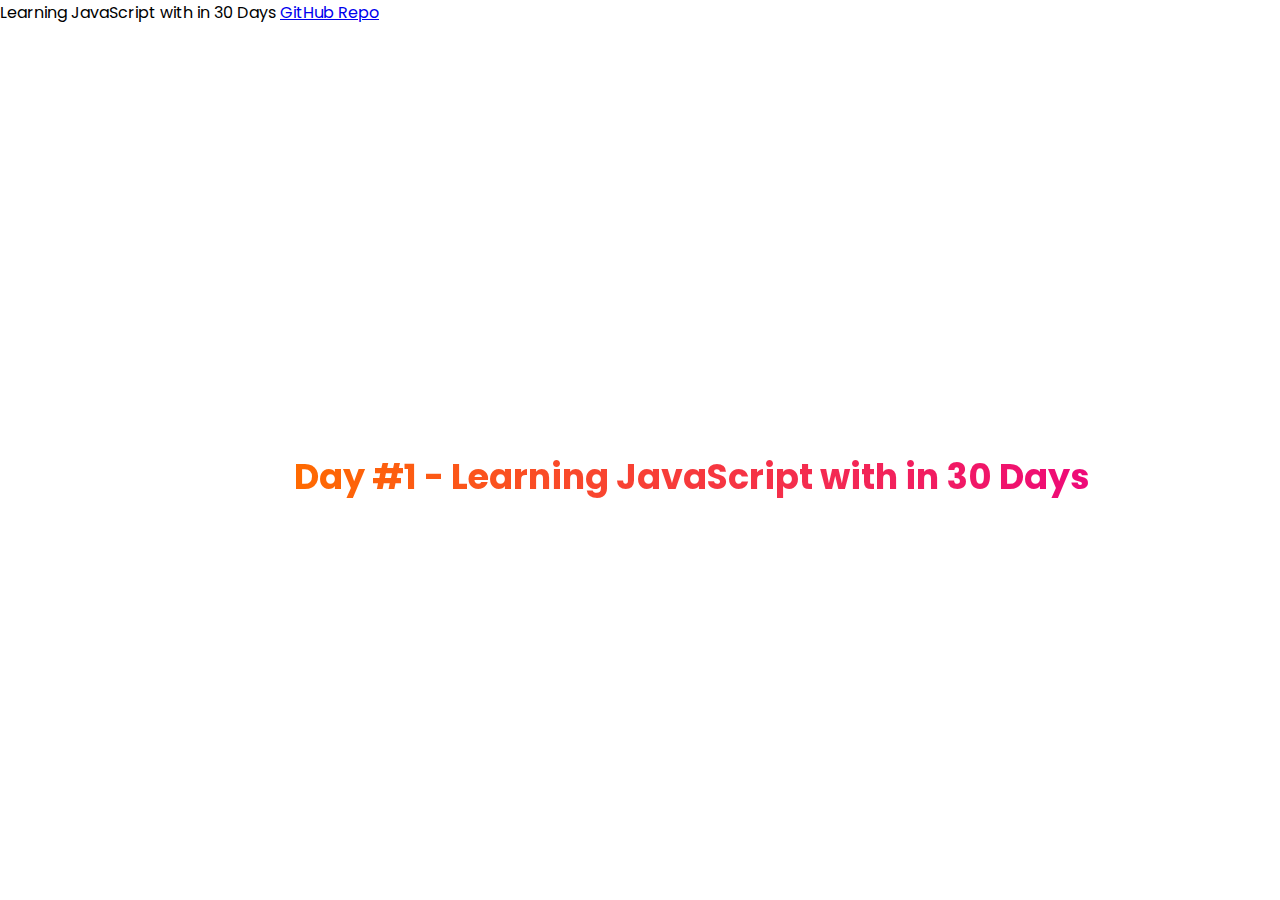
<file: Day-1/index.html>
<!--Day #1 Introduction to JavaScript || Learning JavaScript with in 30 Days
Created By : Yegetaneh Firew, github.com/lijnati/Learn-JavaScript-with-in-30-Days
-->
<!DOCTYPE html>
<html>
  <head>
    <title>Day #1 - Introduction to JavaScript || Learning JavaScript with in 30 Days </title>
    <link rel="stylesheet" href="../style.css">
    <script>
      //My First JavaScript Program
         console.log("Hello, World!");

      // Variable declaration and assignment
          var messageForYou = 'Do What You Love';
            //output
            console.log(messageForYou);
      //Data Types in JavaScript
         var name = "Yegetaneh Firew"; //String
         var age = 18; //Number
         var isEnterpreneur = true; //Boolean
         var hobbies = ['Coding','Learning New Things','Reading'];//Arrays

         //output
         console.log(name,age,isEnterpreneur,hobbies);
    </script>
  </head>


  <body>
  <div>
      <h1> Day #1 - Learning JavaScript with in 30 Days</h1>
  </div>

  <footer>
    <p>Learning JavaScript with in 30 Days <a href="github.com/lijnati/"> GitHub Repo </a></p>
  </footer>
  </body>
</html>
</file>
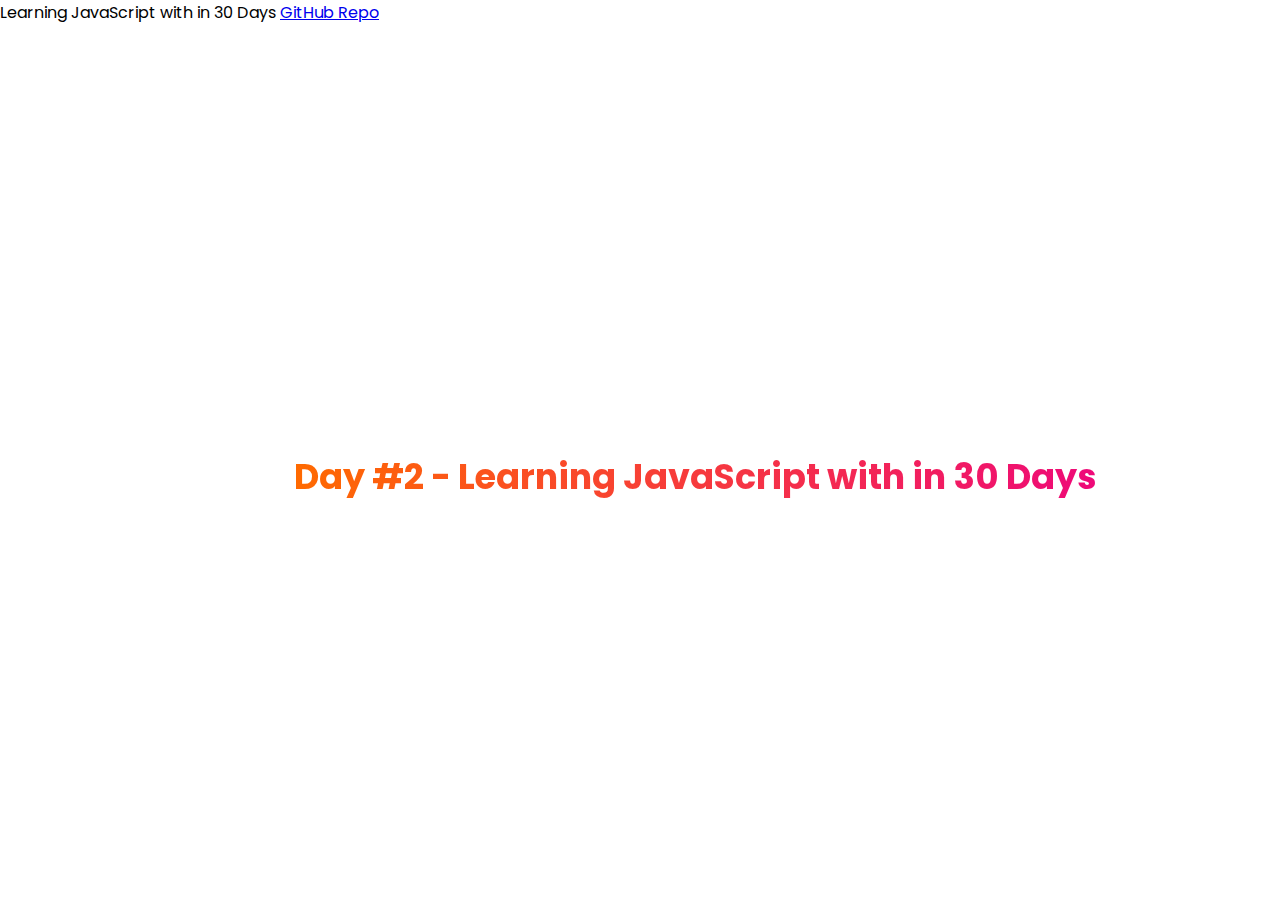
<file: Day-2/index.html>
<!--Day #2 Variables and Datatypes || Learning JavaScript with in 30 Days
Created By : Yegetaneh Firew, github.com/lijnati/Learn-JavaScript-with-in-30-Days
-->

<!DOCTYPE html>
<html>
  <head>
    <title>Day #2 - Variables and Datatypes || Learning JavaScript with in 30 Days </title>

    <style>
  @import url('https://fonts.googleapis.com/css2?family=Poppins:wght@100;300;400;500;600&display=swap');
* {
  margin:0;
  padding:0;
  box-sizing: border-box;
  font-family: 'Poppins' , sans-serif;
}

div {
  display: flex;
  position: absolute;
  align-items: center;
  justify-content: center;
  top: 50%;
  left: 23%;
}

div h1 {
  background: linear-gradient(to right, #ff6a00, #ee0979);
  background-clip: text;
  -webkit-text-fill-color: transparent;
  font-size: 35px;
}
    </style>
  </head>


  <body>
    <script>
      //variable and data types
       let messageForYou = 'Nice to meet you'; //string
        console.log(messageForYou);

       const yourID = 001; //number
         console.log(yourID);
      
        let isAdult = true; //Boolean
          console.log(isAdult);
        
        var myPets = ['cat','dog','pig']; //Array
           console.log(myPets);

        const userInfo = {   // Objects
           name: 'John Doe',
           age: 25,
           nationality: 'England'
        };
        
        console.log(userInfo);
    </script>

  <div>
      <h1> Day #2 - Learning JavaScript with in 30 Days</h1>
  </div>

  <footer>
    <p>Learning JavaScript with in 30 Days <a href="github.com/lijnati/Learn-JavaScript-with-in-30-Days"> GitHub Repo </a></p>
  </footer>
  </body>
</html>
</file>
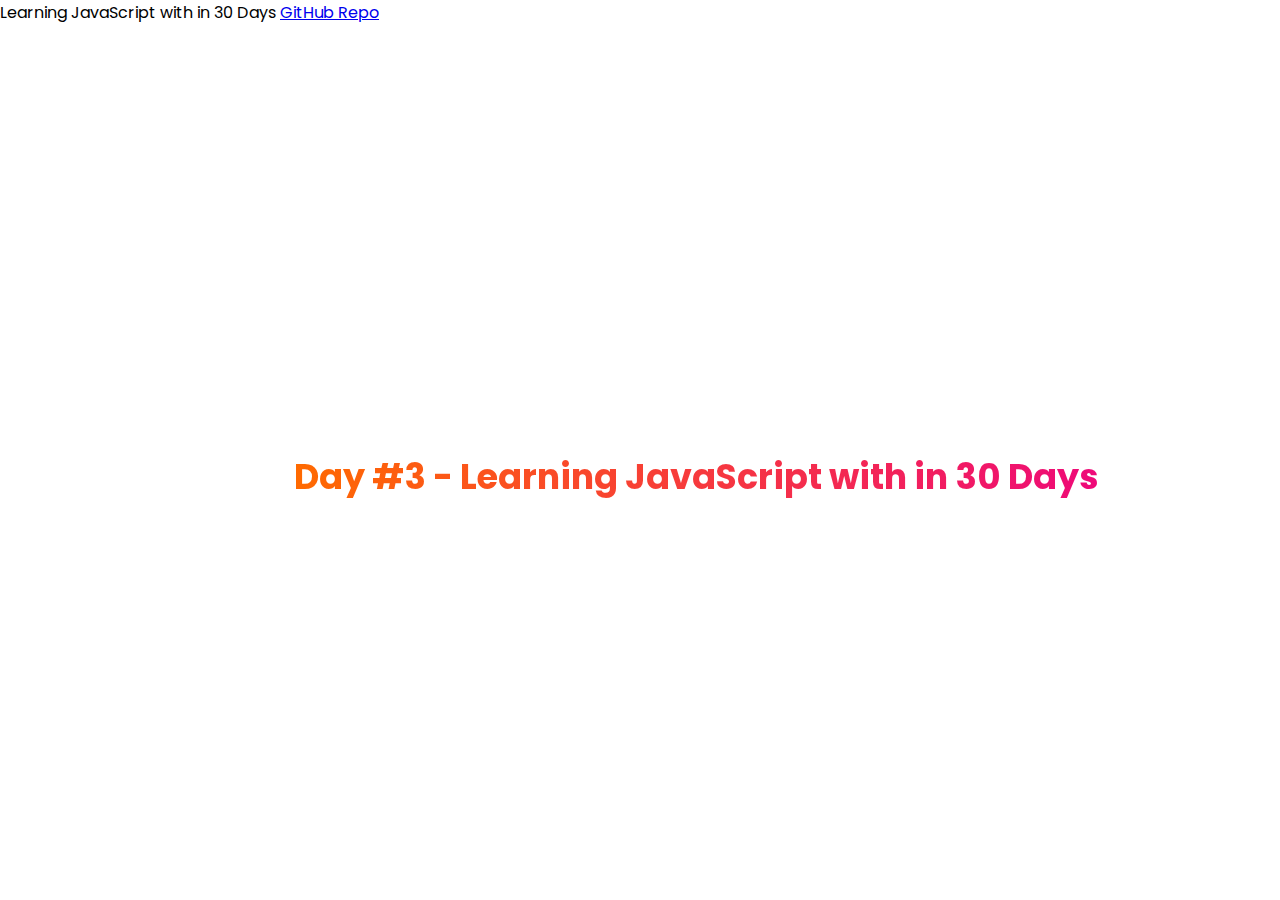
<file: Day-3/index.html>
<!--Day #3 Operators and Expressions || Learning JavaScript with in 30 Days
Created By : Yegetaneh Firew, github.com/lijnati/Learn-JavaScript-with-in-30-Days
-->

<!DOCTYPE html>
<html>
  <head>
    <title>Day #3 - Operators and Expressions || Learning JavaScript with in 30 Days </title>
    <link rel="stylesheet" href="../style.css">
    
  </head>


  <body>
  <div>
      <h1> Day #3 - Learning JavaScript with in 30 Days</h1>
  </div>

  <footer>
    <p>Learning JavaScript with in 30 Days <a href="github.com/lijnati/"> GitHub Repo </a></p>
  </footer>

  <script src='main.js'></script>
  </body>
</html>
</file>
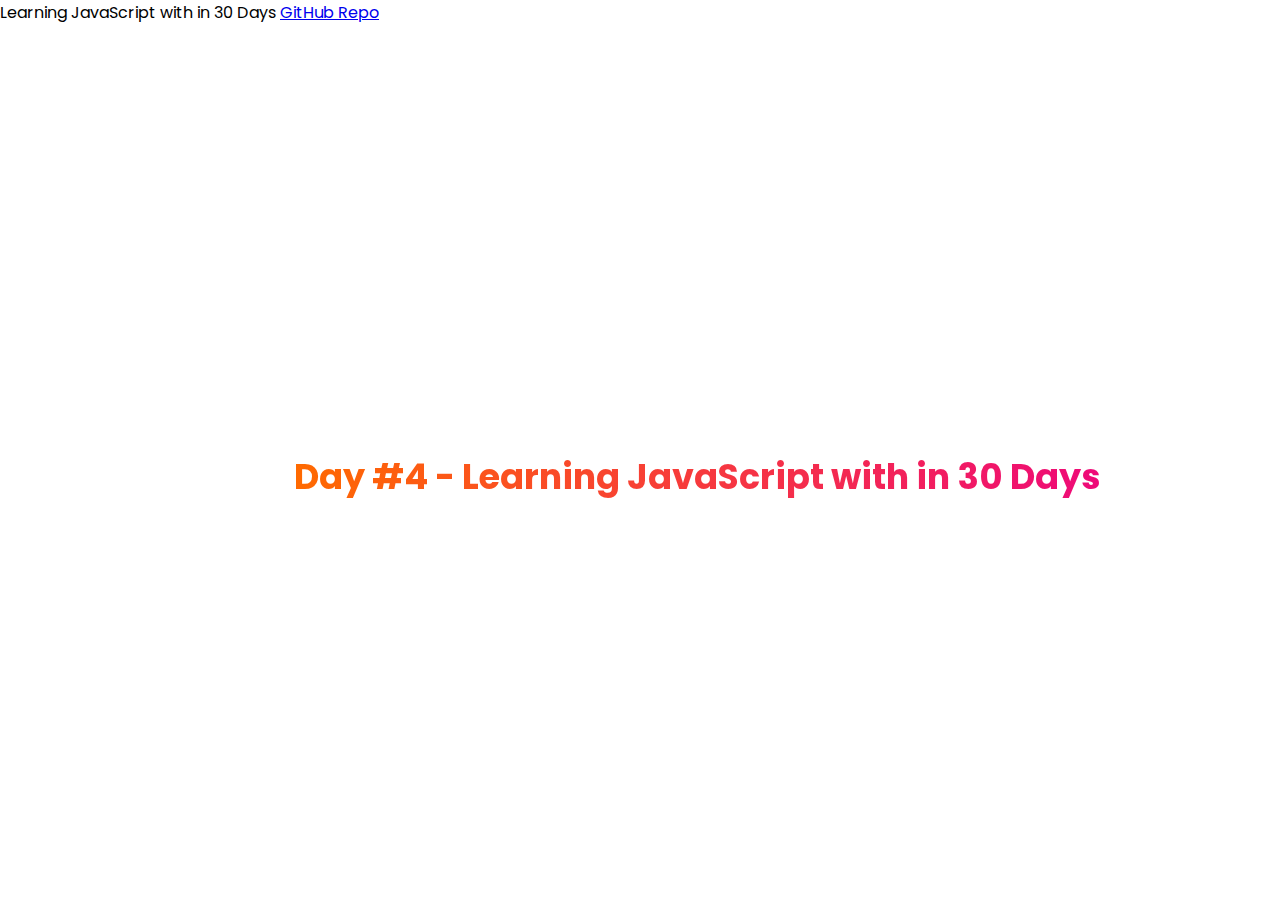
<file: Day-4/index.html>
<!--Day #4 Control Flow and Conditional Statements || Learning JavaScript with in 30 Days
Created By : Yegetaneh Firew, github.com/lijnati/Learn-JavaScript-with-in-30-Days
-->

<!DOCTYPE html>
<html>
  <head>
    <title>Day #4 - Control Flow and Conditional Statements || Learning JavaScript with in 30 Days </title>
    <link rel="stylesheet" href="../style.css">
    
  </head>


  <body>
  <div>
      <h1> Day #4 - Learning JavaScript with in 30 Days</h1>
  </div>

  <footer>
    <p>Learning JavaScript with in 30 Days <a href="github.com/lijnati/"> GitHub Repo </a></p>
  </footer>

  <script src='main.js'></script>
  </body>
</html>
</file>
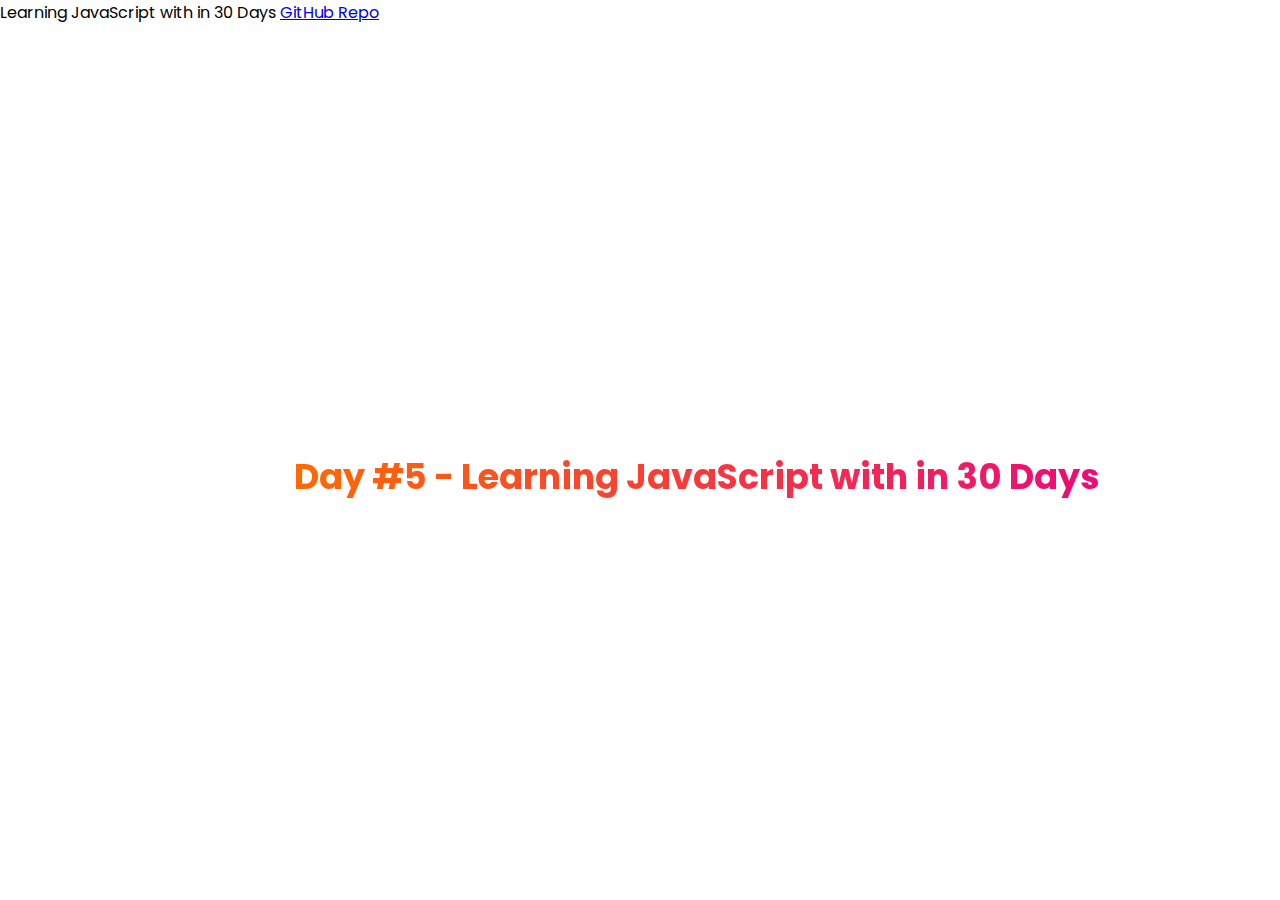
<file: Day-5/index.html>
<!--Day #5 loops and iteration || Learning JavaScript with in 30 Days
Created By : Yegetaneh Firew, github.com/lijnati/Learn-JavaScript-with-in-30-Days
-->
<!DOCTYPE html>
<html>
  <head>
    <title>Day #5 - Loops and Iteration || Learning JavaScript with in 30 Days </title>
    <link rel="stylesheet" href="../style.css">
    
  </head>

  <body>
  <div><h1> Day #5 - Learning JavaScript with in 30 Days</h1>  </div>
  <footer>
    <p>Learning JavaScript with in 30 Days <a href="github.com/lijnati/"> GitHub Repo </a></p>
  </footer>
  <script src='main.js'></script>
  </body>
</html>
</file>
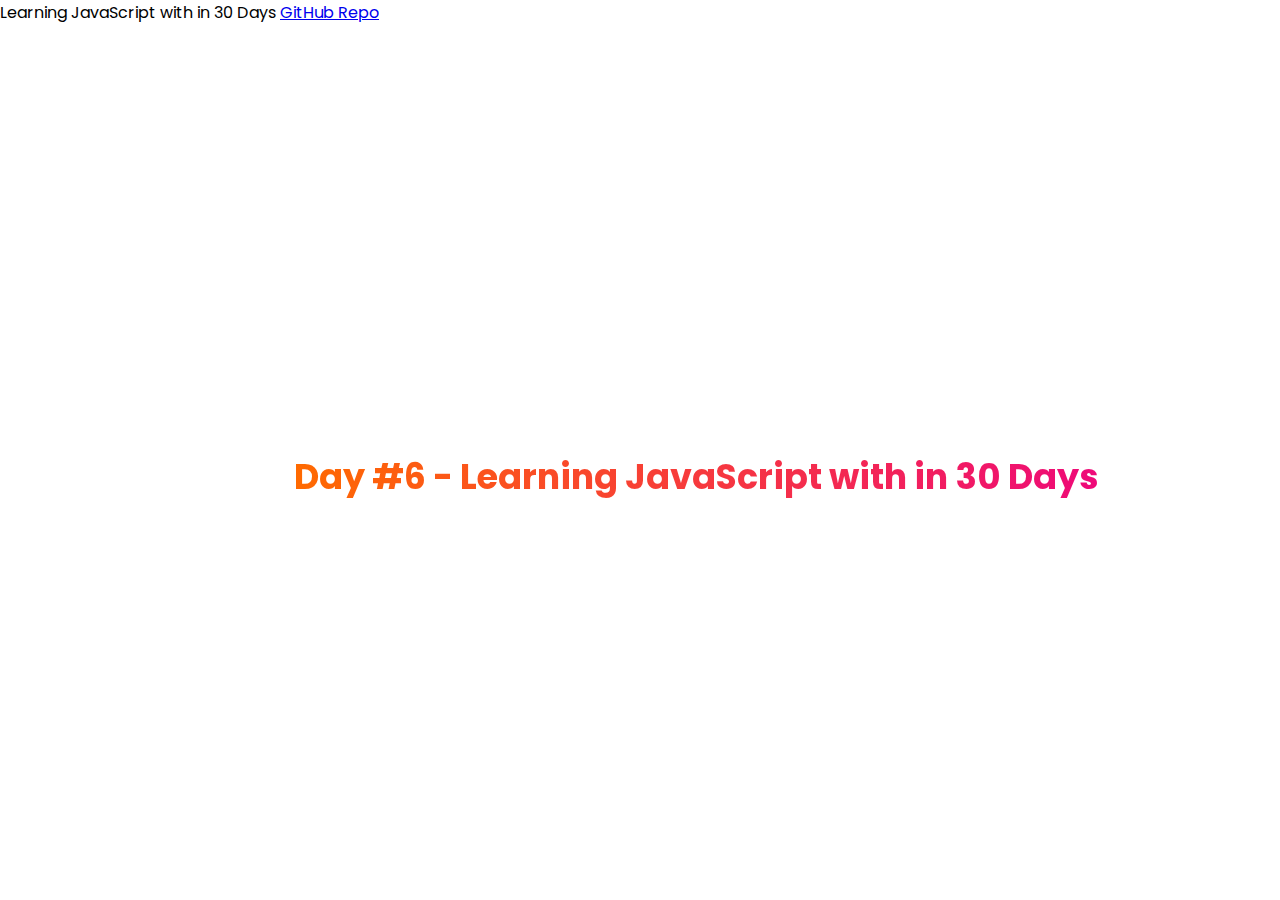
<file: Day-6/index.html>
<!--Day #6 Functions in JavaScript || Learning JavaScript with in 30 Days
Created By : Yegetaneh Firew, github.com/lijnati/Learn-JavaScript-with-in-30-Days
-->
<!DOCTYPE html>
<html>
  <head>
    <title>Day #6 Functions in JavaScript || Learning JavaScript with in 30 Days </title>
    <link rel="stylesheet" href="../style.css">
    
  </head>

  <body>
  <div><h1> Day #6 - Learning JavaScript with in 30 Days</h1>  </div>
  <footer>
    <p>Learning JavaScript with in 30 Days <a href="github.com/lijnati/"> GitHub Repo </a></p>
  </footer>
  <script src='main.js'></script>
  </body>
</html>
</file>
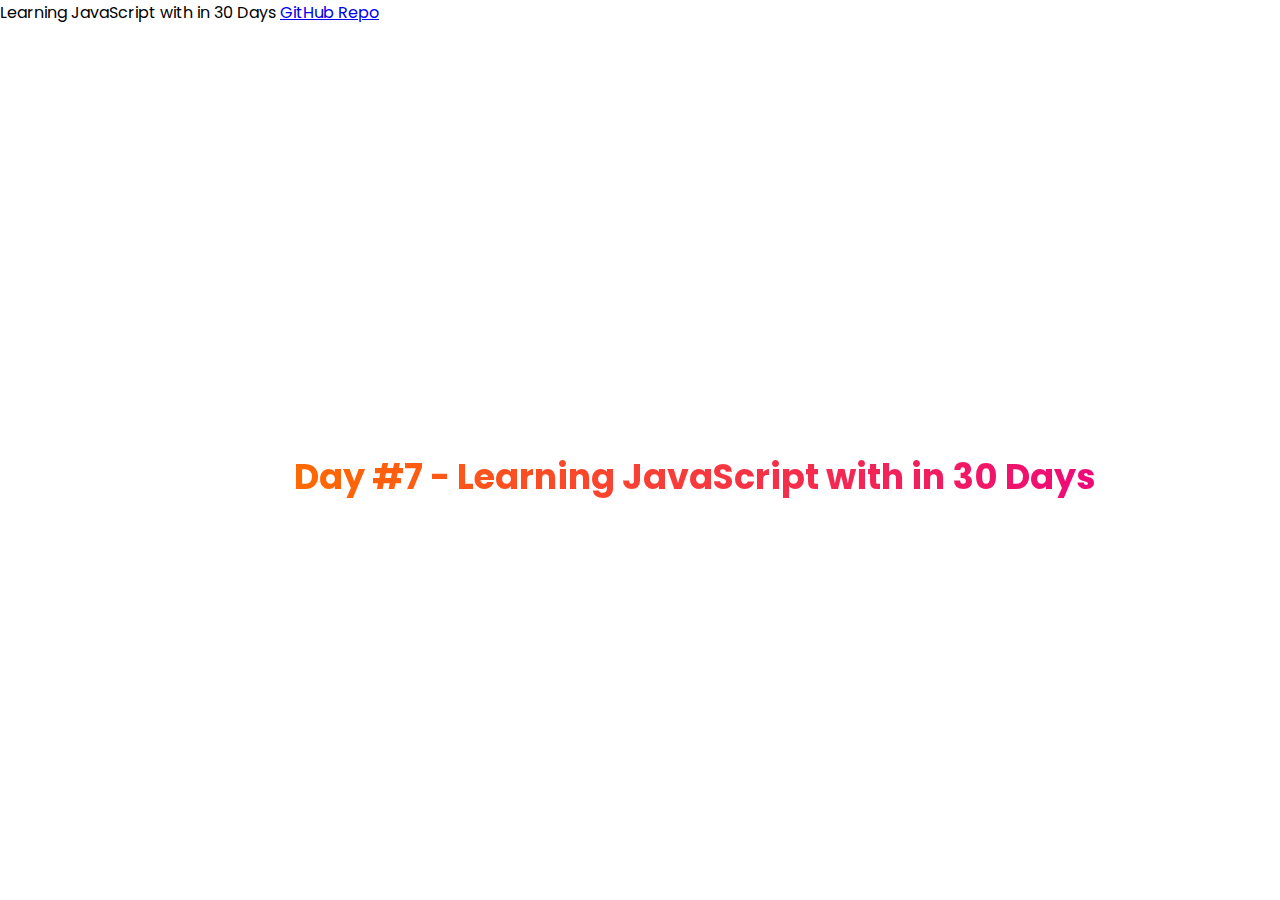
<file: Day-7/index.html>
<!--Day #7 Progress Check || Learning JavaScript with in 30 Days
Created By : Yegetaneh Firew, github.com/lijnati/Learn-JavaScript-with-in-30-Days
-->
<!DOCTYPE html>
<html>
  <head>
    <title>Day #7 Progress Check || Learning JavaScript with in 30 Days </title>
    <link rel="stylesheet" href="../style.css">
    
  </head>

  <body>
  <div><h1> Day #7 - Learning JavaScript with in 30 Days</h1>  </div>
  <footer>
    <p>Learning JavaScript with in 30 Days <a href="github.com/lijnati/Learn-JavaScript-with-in-30-Days"> GitHub Repo </a></p>
  </footer>
  <script src='main.js'></script>
  </body>
</html>
</file>
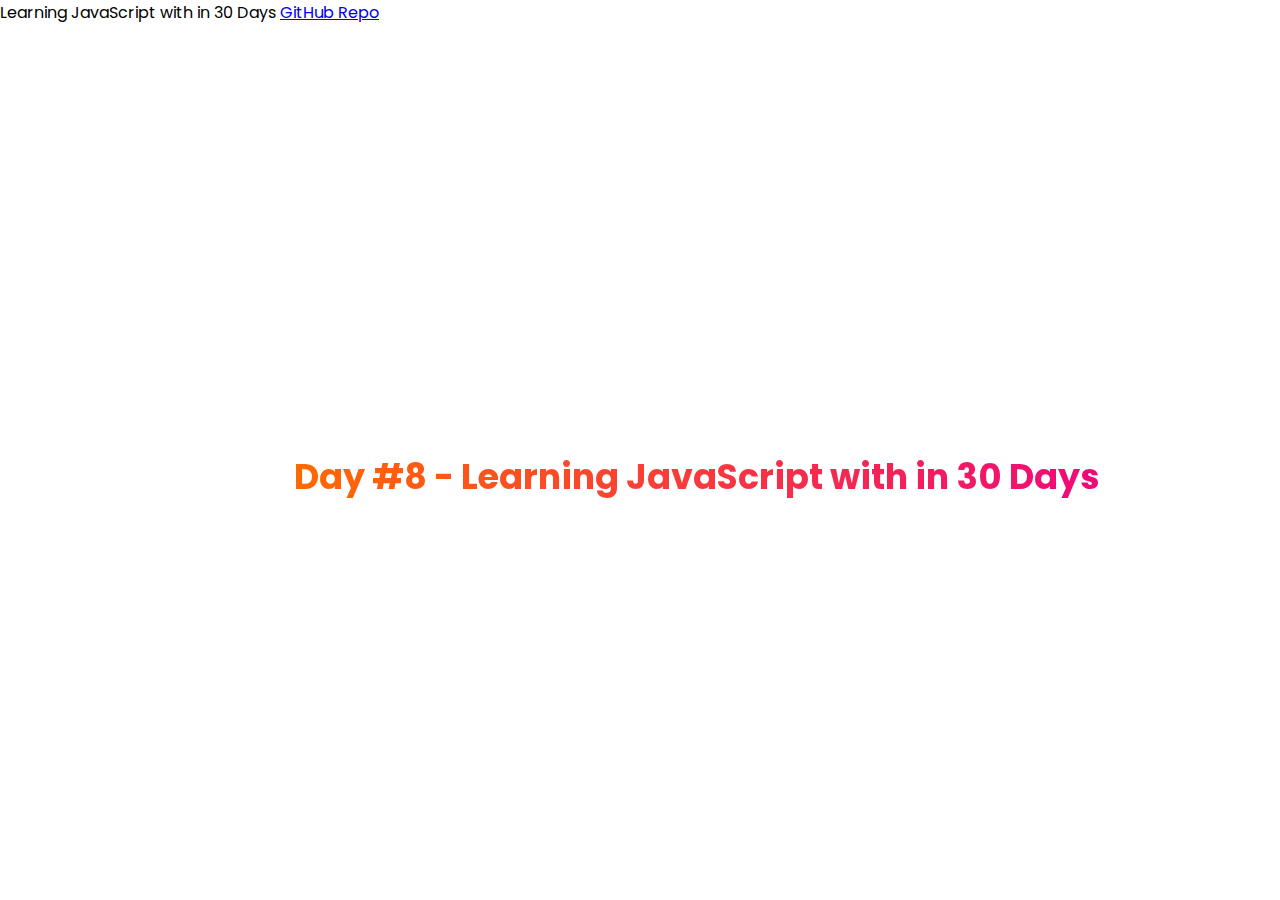
<file: Day-8/index.html>
<!--Day #8 Arrays in JS || Learning JavaScript with in 30 Days
Created By : Yegetaneh Firew, github.com/lijnati/Learn-JavaScript-with-in-30-Days
-->
<!DOCTYPE html>
<html>
  <head>
    <title>Day #8 Arrays in JS || Learning JavaScript with in 30 Days </title>
    <link rel="stylesheet" href="../style.css">
    
  </head>

  <body>
  <div><h1> Day #8 - Learning JavaScript with in 30 Days</h1>  </div>
  <footer>
    <p>Learning JavaScript with in 30 Days <a href="github.com/lijnati/Learn-JavaScript-with-in-30-Days"> GitHub Repo </a></p>
  </footer>
  <script src='main.js'></script>
  </body>
</html>
</file>
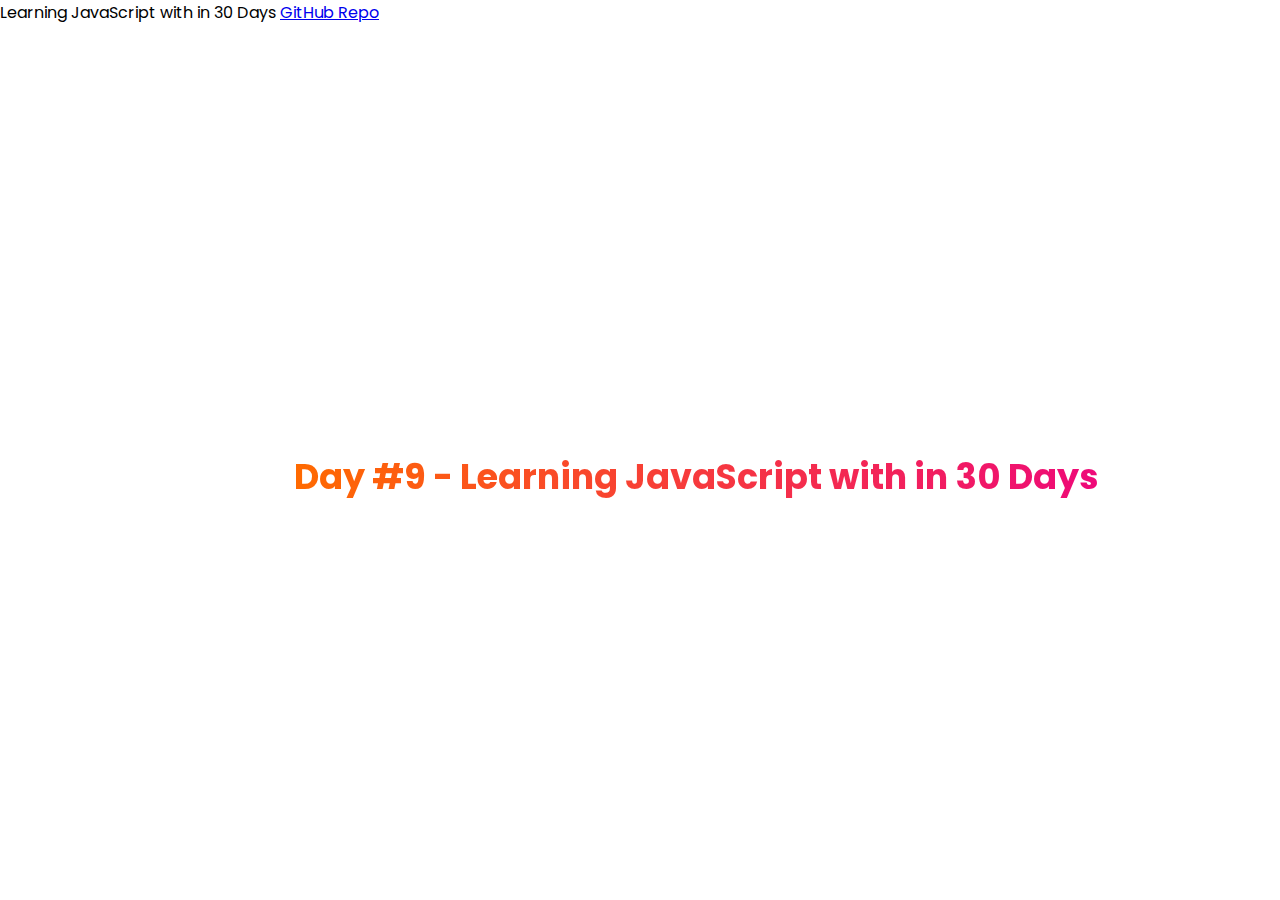
<file: Day-9/index.html>
<!--Day #9 Objects in JavaScript|| Learning JavaScript with in 30 Days
Created By : Yegetaneh Firew, github.com/lijnati/Learn-JavaScript-with-in-30-Days
-->
<!DOCTYPE html>
<html>
  <head>
    <title>Day #9 Objects in JavaScript || Learning JavaScript with in 30 Days </title>
    <link rel="stylesheet" href="../style.css">
    
  </head>

  <body>
  <div><h1> Day #9 - Learning JavaScript with in 30 Days</h1>  </div>
  <footer>
    <p>Learning JavaScript with in 30 Days <a href="github.com/lijnati/Learn-JavaScript-with-in-30-Days"> GitHub Repo </a></p>
  </footer>
  <script src='main.js'></script>
  </body>
</html>
</file>
<file: style.css>
@import url('https://fonts.googleapis.com/css2?family=Poppins:wght@100;300;400;500;600&display=swap');
* {
  margin:0;
  padding:0;
  box-sizing: border-box;
  font-family: 'Poppins' , sans-serif;
}

div {
  display: flex;
  position: absolute;
  align-items: center;
  justify-content: center;
  top: 50%;
  left: 23%;
}

div h1 {
  background: linear-gradient(to right, #ff6a00, #ee0979);
  background-clip: text;
  -webkit-text-fill-color: transparent;
  font-size: 35px;
}
</file>
